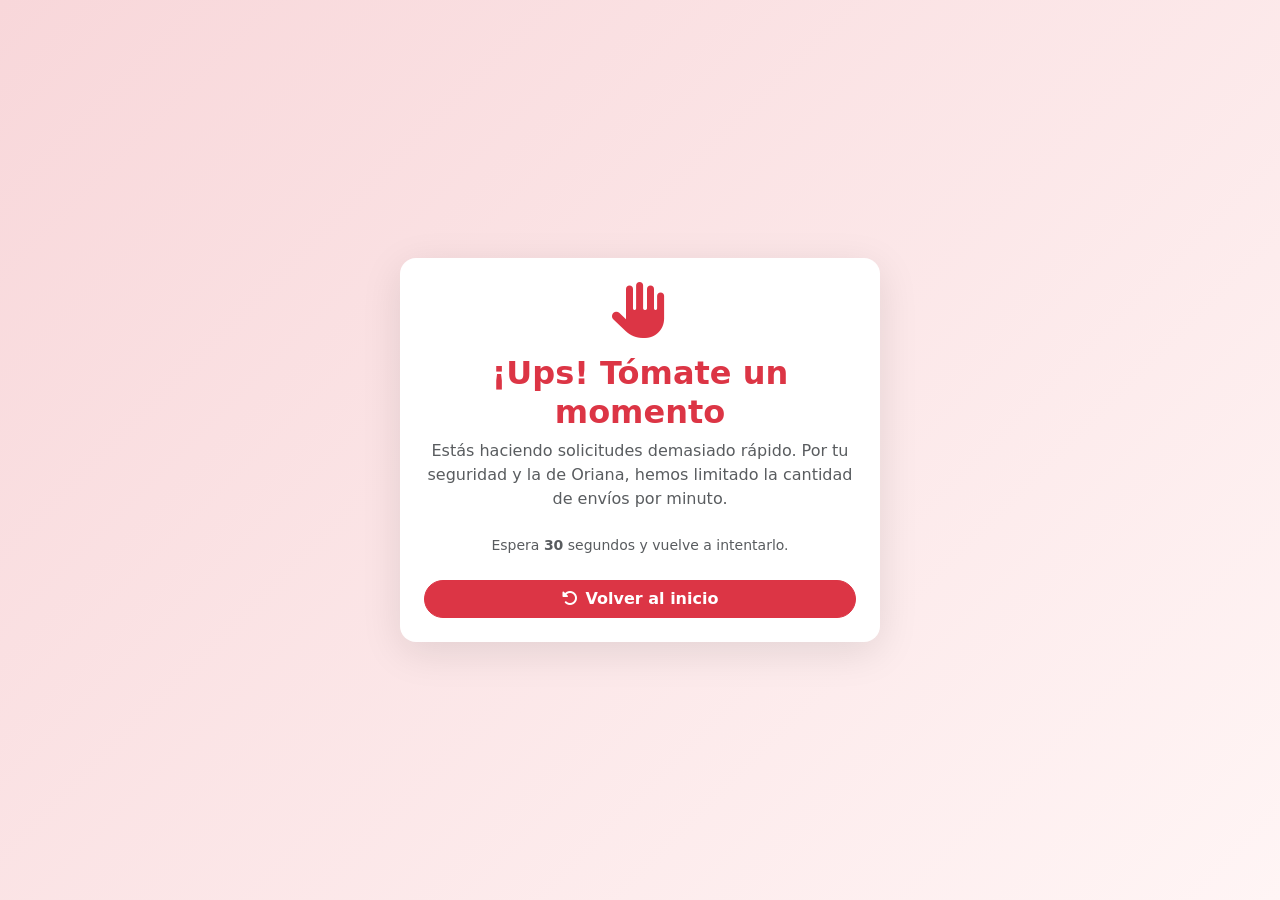
<file: static/error_429.html>
<!DOCTYPE html>
<html lang="es">
<head>
    <meta charset="UTF-8">
    <meta name="viewport" content="width=device-width, initial-scale=1.0">
    <title>Demasiadas solicitudes | Juntos por Oriana</title>
    <link href="https://cdn.jsdelivr.net/npm/bootstrap@5.3.2/dist/css/bootstrap.min.css" rel="stylesheet">
    <link rel="stylesheet" href="https://cdnjs.cloudflare.com/ajax/libs/font-awesome/6.4.0/css/all.min.css">
    <style>
        body { font-family: 'Inter', system-ui, sans-serif; background: linear-gradient(135deg, #f8d7da 0%, #fff5f5 100%); min-height: 100vh; display: flex; align-items: center; }
        .err-card { max-width: 480px; margin: 0 auto; border: none; box-shadow: 0 10px 40px rgba(0,0,0,0.1); border-radius: 16px; }
    </style>
</head>
<body>
    <div class="container">
        <div class="card err-card p-4 text-center">
            <div class="mb-3">
                <i class="fa-solid fa-hand-paper text-danger" style="font-size: 3.5rem;"></i>
            </div>
            <h2 class="fw-bold text-danger mb-2">¡Ups! Tómate un momento</h2>
            <p class="text-muted mb-4">
                Estás haciendo solicitudes demasiado rápido. Por tu seguridad y la de Oriana, hemos limitado la cantidad de envíos por minuto.
            </p>
            <p class="small text-muted mb-4">
                Espera <strong id="countdown">30</strong> segundos y vuelve a intentarlo.
            </p>
            <a href="/" class="btn btn-danger rounded-pill px-4 fw-bold">
                <i class="fa-solid fa-rotate-left me-2"></i>Volver al inicio
            </a>
        </div>
    </div>
    <script>
        let s = 30;
        const el = document.getElementById('countdown');
        const id = setInterval(() => { s--; el.textContent = s; if (s <= 0) clearInterval(id); }, 1000);
    </script>
</body>
</html>
</file>
